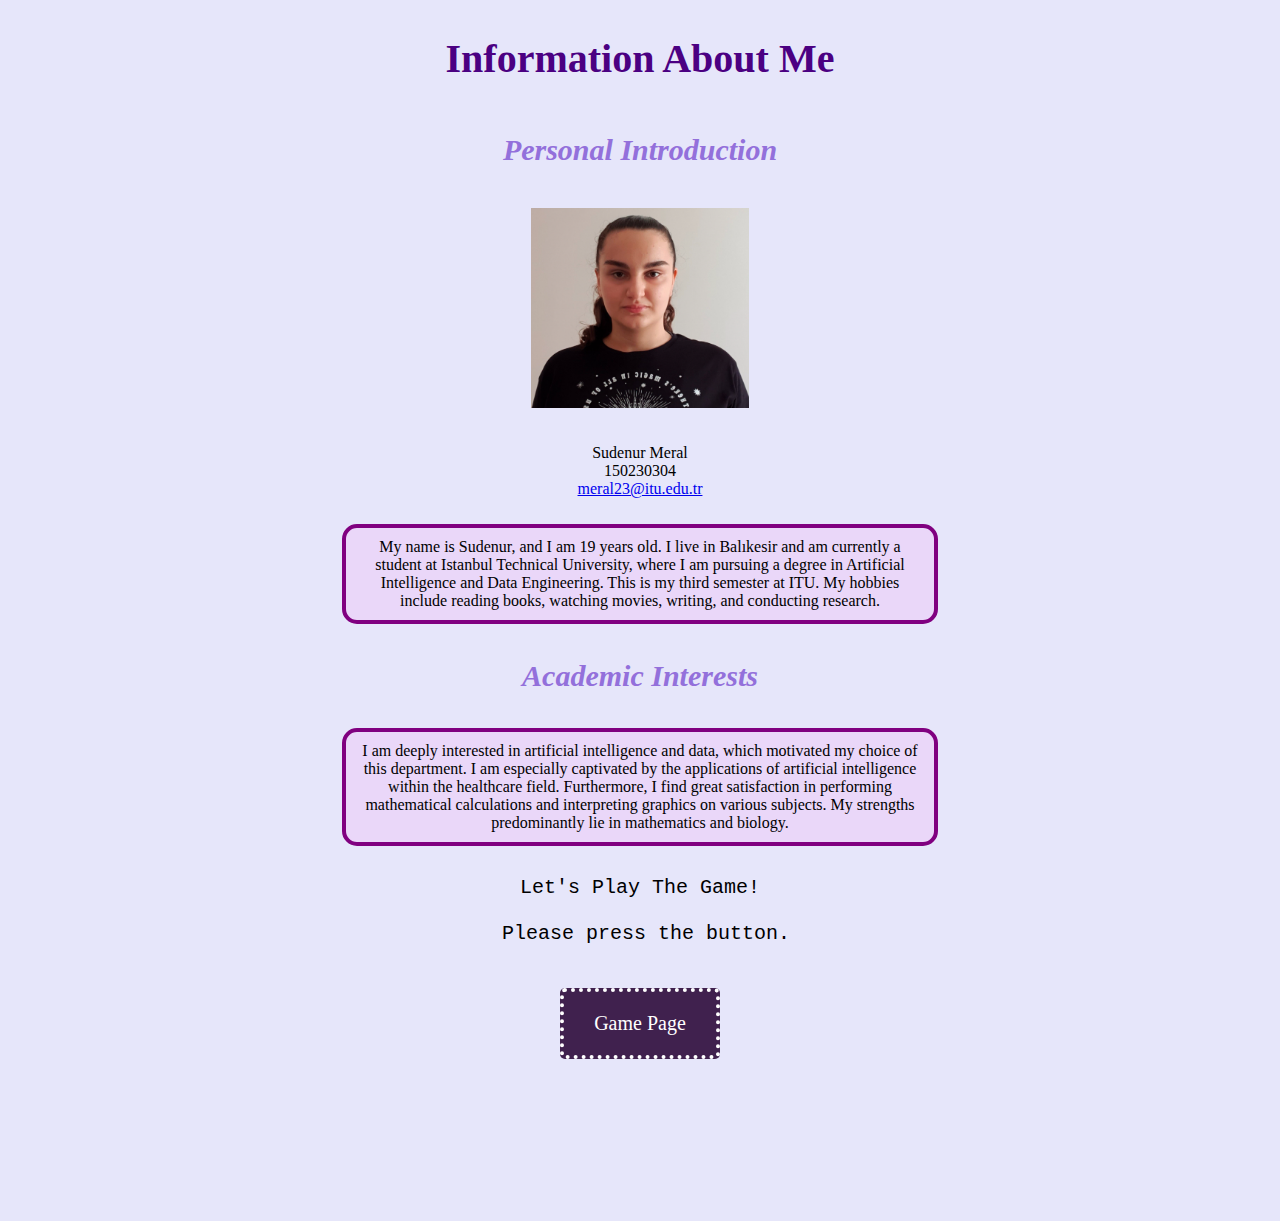
<file: index.html>
<!DOCTYPE html>
<html lang="en">
    <head>
        <meta charset="UTF-8">
        <meta name="viewport" content="width=device-width, initial-scale=1.0">
        <title> About Me </title>
        <link rel = "stylesheet" type = "text/css" href = "style.css" />
    </head>
    <body>
        <h1> <strong> Information About Me </strong> </h1>
            <h2> <em> Personal Introduction </em> </h2>
            <p class="paragraph1"> <img src="myphoto.jpg" height="200"> </p>
            <p class="paragraph2"> 
                Sudenur Meral
                <br>
                150230304
                <br>
                <a href="mailto:meral23@itu.edu.tr"> meral23@itu.edu.tr </a>
            </p>
            <p class="paragraph3"> My name is Sudenur, and I am 19 years old. I live in Balıkesir and am currently a student at Istanbul Technical University, where I am pursuing a degree in Artificial Intelligence and Data Engineering. This is my third semester at ITU. My hobbies include reading books, watching movies, writing, and conducting research.</p>  
            <h2> <em> Academic Interests </em> </h2>
            <p class="paragraph4"> I am deeply interested in artificial intelligence and data, which motivated my choice of this department. I am especially captivated by the applications of artificial intelligence within the healthcare field. Furthermore, I find great satisfaction in performing mathematical calculations and interpreting graphics on various subjects. My strengths predominantly lie in mathematics and biology. </p>   
            <pre>Let's Play The Game!

 Please press the button.
            </pre>
            <a href="game.html" class="button">Game Page</a>
            <div class="empty-space"></div>
    </body>
</html>
</file>
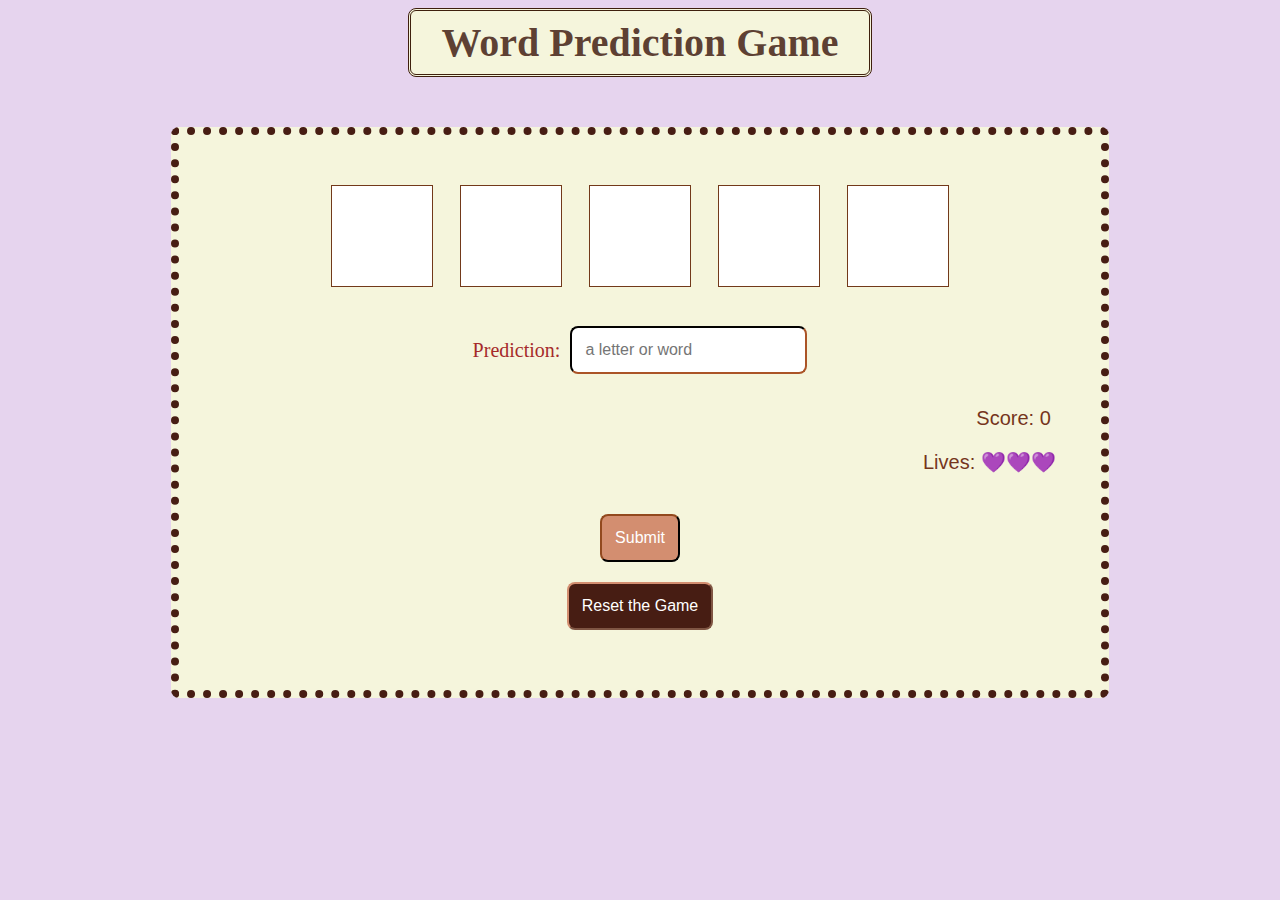
<file: game.html>
<!DOCTYPE html>
<html lang="en">
    <head>
        <meta charset="UTF-8">
        <meta name="viewport" content="width=device-width, initial-scale=1.0">
        <title> Word Prediction Game </title>
        <link rel="stylesheet" href="game.css">
    </head>
    <body>
        <h1>Word Prediction Game</h1>
        <div id="game-container">
            <div id="word-display"></div>
            <div id="input-container">
                <span id="input-label">Prediction:</span>
                <input type="text" id="guess-input" placeholder="a letter or word">
            </div>
            <div id="score-lives-container">
                <p>Score: <span id="score">0</span></p>
                <p>Lives: <span id="lives"></span></p>
            </div>
            <button id="submit-button">Submit</button>
            <button id="reset-button">Reset the Game</button>
        </div>
    <script src="game.js"></script>
    </body>
</html>
</file>
<file: style.css>
body{
    background-color:lavender;
    display: flex;
    flex-direction: column;
    justify-content: flex-start;
    align-items: center;
}
h1{
    text-align: center;
    color: indigo;
    font-size: 40px;
}
h2{
    text-align:center;
    color:mediumpurple;
    font-size: 30px;
}
.paragraph1{
    text-align: center;
    font-weight: 200;
}
.paragraph2{
    text-align: center;
    font-weight: 200;
}
.paragraph3{
    text-align: center;
    font-weight: 200;
    background-color: rgb(234, 215, 249);
    border: 4px solid purple;
    width: 45%;
    padding: 10px;
    margin: 10px auto;
    border-radius: 15px;
}
.paragraph4{
    text-align: center;
    font-weight: 200;
    background-color: rgb(234, 215, 249);
    border: 4px solid purple;
    width: 45%;
    padding: 10px;
    margin: 10px auto;
    border-radius: 15px;
}
pre{
    text-align: center;
    font-size: 20px;
    font-weight: 300;
}
.button {
    padding: 20px 30px;
    font-size: 20px;
    background-color: #270434de;
    color: white;
    border-radius: 5px;
    text-align: center; 
    text-decoration: none;
    border: 4px dotted white; 
}
.button:hover {
    background-color: #bc78d3;
    color: #270434de;
    box-shadow: 6px 6px 16px rgba(0, 0, 0, 0.4), -6px -6px 16px rgba(255, 255, 255, 0.6);
    transform: translateY(-4px);
}
.empty-space {
    height: 150px;
}
</file>
<file: game.css>
body {
    font-family: Arial, sans-serif;
    text-align: center;
    background-color:rgb(230, 212, 238);
}
h1 {
    color:rgba(67, 31, 20, 0.855);
    font-family: 'Times New Roman', Times, serif;
    font-size: 40px;
    border-color: #3e1f0d;
    border-style: double;
    border-radius: 8px;
    background-color: beige;
    width: 35%;
    padding: 8px;
    margin: 0 auto;
    text-align: center;
    display: flex;
    justify-content: center;
    align-items: center;
}
input, button {
    margin: 13px 0;
    padding: 13px;
    font-size: 16px;
    border-radius: 8px;
    border-color:rgb(87, 43, 20);
}
#input-container {
    display: flex;
    align-items: center;
}
#input-label {
    font-size: 20px;
    margin-right: 10px;
    color: brown;
    font-family: Georgia, 'Times New Roman', Times, serif;
}
button {
    cursor: pointer;
}

#reset-button {
    margin-top: 20px;
    background-color:rgb(71, 29, 19);
    color: white;
    border-radius: 8px;
    border-color:  rgb(211, 142, 112);
}
#reset-button:hover {
    background-color: white;
    color: #3e1f0d;
    box-shadow: 6px 6px 16px rgba(0, 0, 0, 0.4);
}

#submit-button {
    background-color: rgb(211, 142, 112);
    color: white;
    border-color: #3e1f0d;
    border-radius: 8px;
}
#submit-button:hover {
    background-color: rgb(255, 255, 255);
    color: rgb(211, 142, 112);
    box-shadow: 6px 6px 16px rgba(0, 0, 0, 0.4);
}
#submit-button, #reset-button {
    margin: 10px 0;
}
#word-display {
    font-size: 25px;
    margin-bottom: 20px;
    letter-spacing: 10px;
}
#game-container {
    display: flex;
    flex-direction: column;
    align-items: center;
    border-width: 8px;
    border-color: rgb(71, 29, 19);
    border-style:dotted;
    border-radius: 8px;
    background-color:beige;
    margin: 50px auto;
    padding: 50px;
    width: 65%;
}
#score-lives-container {
    width: 100%;
    text-align: right;
    margin-bottom: 10px;
    font-size: 20px;
    color:rgb(117, 53, 28);
}
#lives {
    display: inline-block;
    width: 70px;
    text-align: left;
    white-space: nowrap;
}
.letter-box {
    display: inline-block;
    width: 100px;
    height: 100px;
    border: 1.5px solid rgb(114, 57, 26);
    background-color: white;
    text-align: center;
    line-height: 30px;
    margin: 0 5px;
}
img {
    width: 100px;
    height: 100px;
}
.correct {
    background-color: #bceabd;
}

.incorrect {
    background-color: #e88b84;
}
</file>
